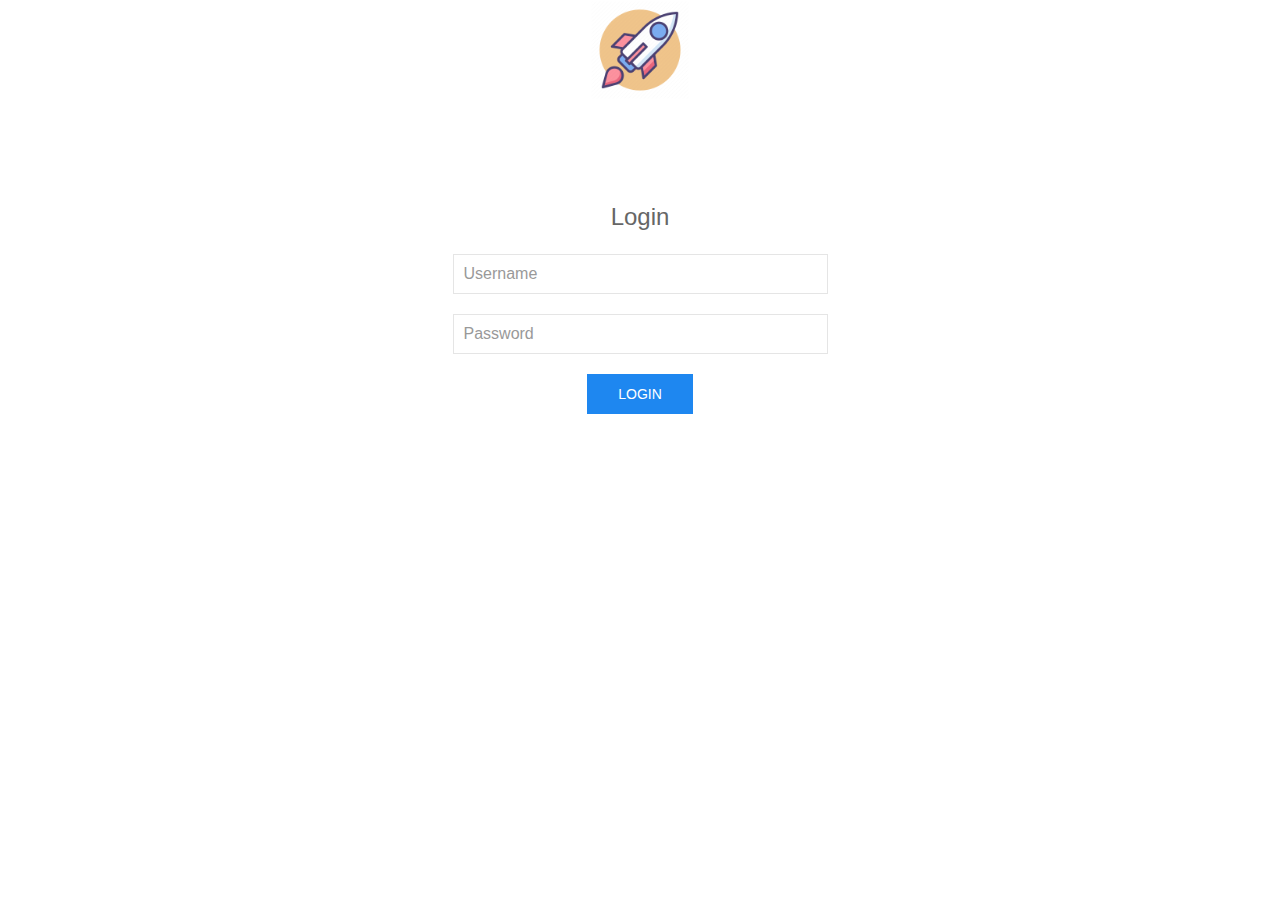
<file: index.html>
<!DOCTYPE html>
<html>
<head>
  <title>Supercool Ordering Tool</title>
  <link rel="stylesheet" type="text/css" href="uikit/css/uikit.min.css">
  <link rel="icon" href="images/logo.png" type="image/png">
  <link rel="stylesheet" type="text/css" href="css/styles.css">
</head>

<body ng-app="app">
  <div ng-include="'partials/navbar.html'"></div>
  <div ng-view></div>

  <script type="text/javascript" src="uikit/js/uikit.min.js"></script>
  <script type="text/javascript" src="js/angular.min.js"></script>
  <script type="text/javascript" src="js/angular-route.min.js"></script>
  <script type="text/javascript" src="js/angular-cookies.min.js"></script>
  <script type="text/javascript" src="js/script.js"></script>
</body>
</html>
</file>
<file: css/styles.css>
img#logo{
	height: 100px!important;
}

.uk-white-nav {
	background: white!important;
}

#logoutButton {
	position: fixed;
	top: 50px;
	right: 50px;
	z-index: 999999999!important;
}
</file>
